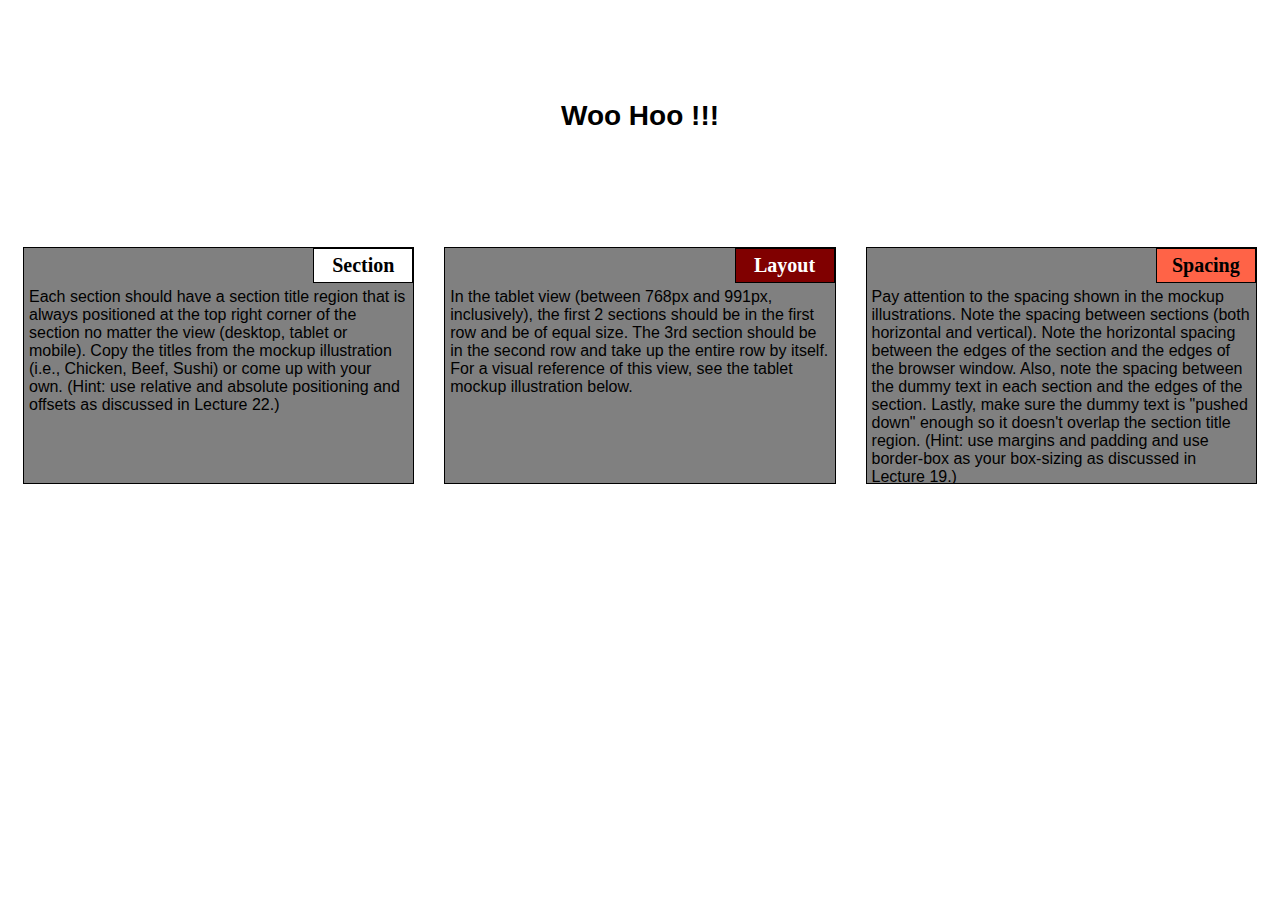
<file: module2-solution/index.html>
<!DOCTYPE html>
<html lang="en">

<head>
    <meta charset="UTF-8">
    <meta name="viewport" content="width=device-width, initial-scale=1.0">
    <script src="style.css"></script>
    <title>Module 2 Solution</title>
    <style >
        /*basic style*/
        * {
            box-sizing: border-box;
        }
        body {
            background-color: white;
        }
        h1 {
            margin: 100px;
            text-align: center;
            font-family: Helvetica;
            font-weight: bold;
            font-size: 175%;
        }
        section {
            position: relative;
            padding: 15px;
            width: 100%;
        }
        p {
            position: relative;
            clear: right;
        }
        div {
            position: relative;
            background-color: gray;
            border: 1px solid black;
            width: 100%;
            margin-left: auto;
            margin-right: auto;
            margin-bottom: auto;
        }
        .sub1 {
            float: right;
            width: 100px;
            padding: 5px;
            margin: 0px;
            border: 1px solid black;
            text-align: center;
            font-size: 125%;
            font-weight: bold;
            background-color: white;
            
        }
        .sub2 {
            float: right;
            color: white;
            width: 100px;
            padding: 5px;
            margin: 0px;
            border: 1px solid black;
            text-align: center;
            font-size: 125%;
            font-weight: bold;
            background-color: maroon;
            
        }
        .sub3 {
            color: black;
            float: right;
            width: 100px;
            padding: 5px;
            margin: 0px;
            border: 1px solid black;
            text-align: center;
            font-size: 125%;
            font-weight: bold;
            background-color: tomato;
            
        }
        .content {
            padding: 5px;
            border: none;
            background-color: gray;
            font-family: Helvetica;
            color: black;
            margin: 0px;
            height: 200px;
            overflow: auto;
        }
        
        .row {
            width: 90%;
        }
        
        /*desktop version*/
        @media (min-width: 992px){
            .column-lg-4 {
                float: left;
                width: 33.33%;
            }
        }
        /*tablet version*/
        @media (min-width: 768px) and (max-width: 991px){
            .colmn-md-6 {
                float: left;
                width: 50%;
                margin-left: auto;
                margin-right: auto;
            }
            .colmn-md-12 {
                float: left;
                width: 100%;
                margin-left: auto;
                margin-right: auto;
            }
        }
        /*mobile version*/
        @media (max-width: 767px){
            .colmn-sm-12 {
                float: left;
                width: 100%;
            }
        }
    </style>
</head>

<body>
    <h1>Woo Hoo !!!</h1>
    <section class="column-lg-4 colmn-md-6 colmn-sm-12">
        <div>
            <p class="sub1">Section</p>
            <p class="content">
                Each section should have a section title region that is always positioned at the top right corner of the
                section no matter the view (desktop, tablet or mobile). Copy the titles from the mockup illustration
                (i.e., Chicken, Beef, Sushi) or come up with your own. (Hint: use relative and absolute positioning and
                offsets as discussed in Lecture 22.)
            </p>
        </div>
    </section>
    <section class="column-lg-4 colmn-md-6 colmn-sm-12">
        <div>
            <p class="sub2">Layout</p>
            <p class="content">In the tablet view (between 768px and 991px, inclusively), the first 2 sections should be
                in the first row and be of equal size. The 3rd section should be in the second row and take up the
                entire row by itself. For a visual reference of this view, see the tablet mockup illustration below.</p>
        </div>
    </section>
    <section class="column-lg-4 colmn-md-12 colmn-sm-12">
        <div>
            <p class="sub3">Spacing</p>
            <p class="content">Pay attention to the spacing shown in the mockup illustrations. Note the spacing between
                sections (both horizontal and vertical). Note the horizontal spacing between the edges of the section
                and the edges of the browser window. Also, note the spacing between the dummy text in each section and
                the edges of the section. Lastly, make sure the dummy text is "pushed down" enough so it doesn't overlap
                the section title region. (Hint: use margins and padding and use border-box as your box-sizing as
                discussed in Lecture 19.)</p>
        </div>
</body>

</html>
</file>
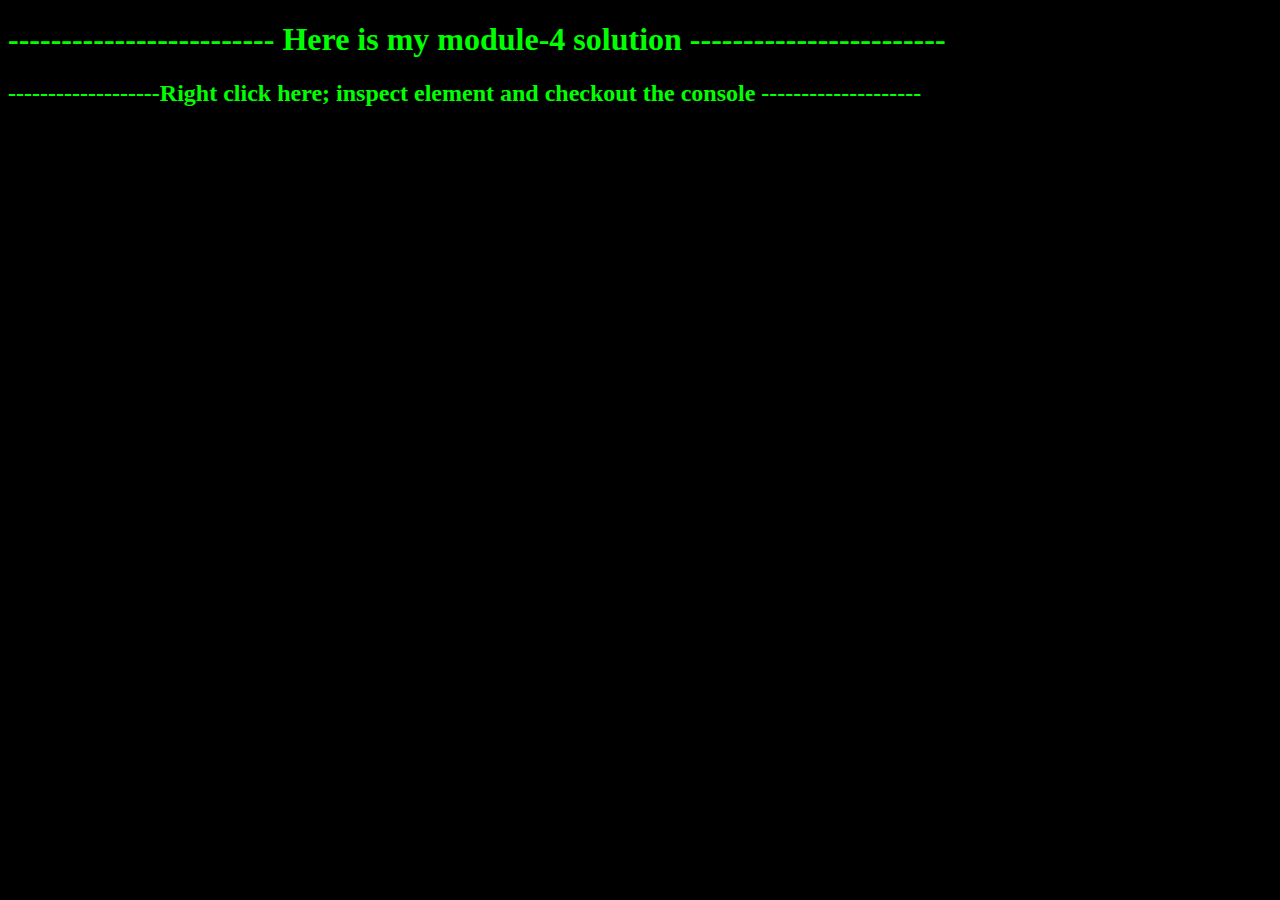
<file: module4-solution/index.html>
<!DOCTYPE html>
<html>
<head>
  <meta charset="utf-8">
  <title>Module 4 Solution</title>
  <script src="SpeakHello.js"></script>
  <script src="SpeakGoodBye.js"></script>
  <script src="script.js"></script>
  <style>
    body {background-color: black;}
    h1,h2   {color: lime;}
    
  </style>
</head>
<body background-color = "black">
  <h1>------------------------- Here is my module-4 solution ------------------------</h1>
  <h2>-------------------Right click here; inspect element and checkout the console --------------------</h2>
    
</body>
</html>
</file>
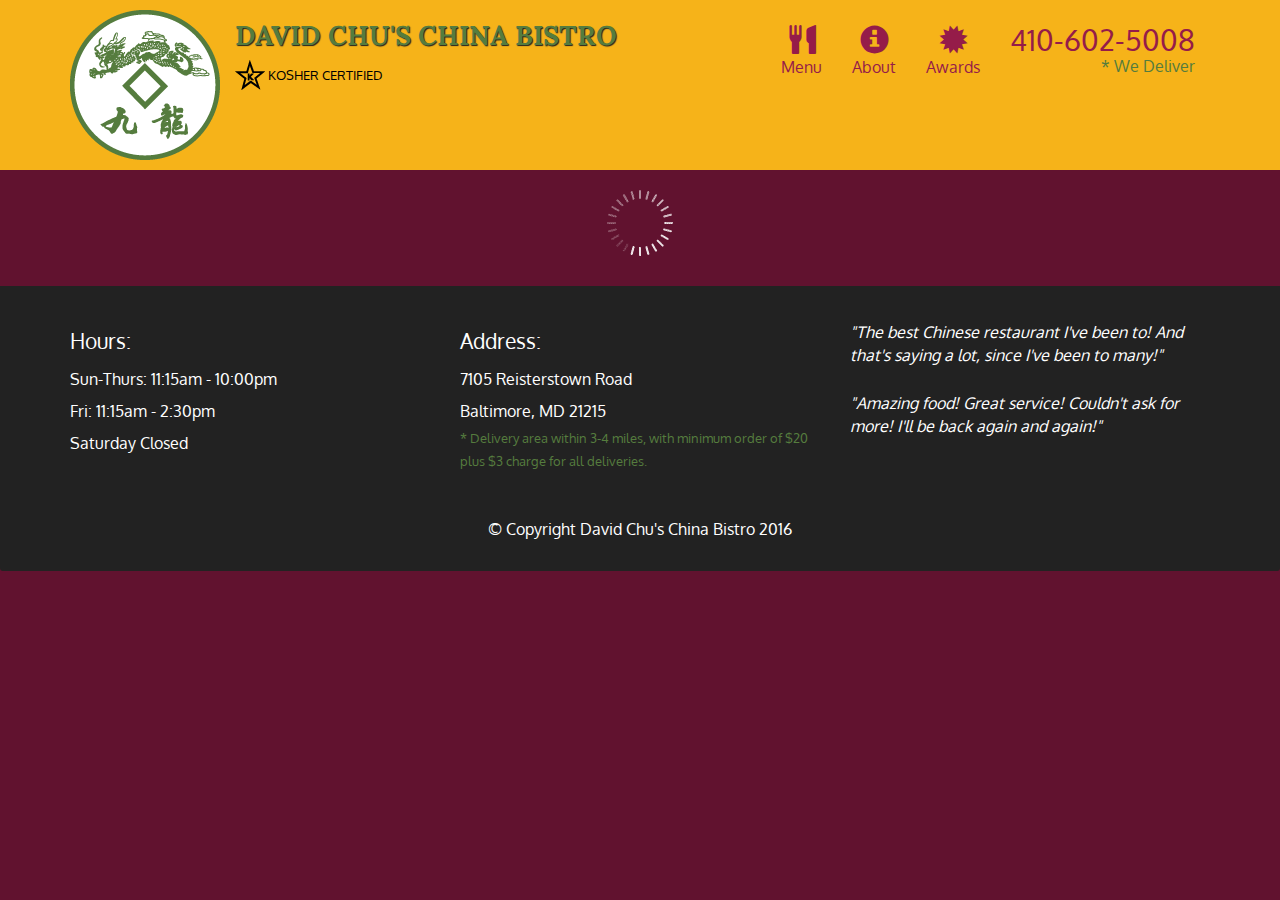
<file: module5-solution/index.html>
<!doctype html>
<html lang="en">
  <head>
    <meta charset="utf-8">
    <meta http-equiv="X-UA-Compatible" content="IE=edge">
    <meta name="viewport" content="width=device-width, initial-scale=1">
    <title>David Chu's China Bistro</title>
    <link rel="stylesheet" href="css/bootstrap.min.css">
    <link rel="stylesheet" href="css/styles.css">
    <link href='https://fonts.googleapis.com/css?family=Oxygen:400,300,700' rel='stylesheet' type='text/css'>
    <link href='https://fonts.googleapis.com/css?family=Lora' rel='stylesheet' type='text/css'>
  </head>
<body>
  <header>
    <nav id="header-nav" class="navbar navbar-default">
      <div class="container">
        <div class="navbar-header">
          <a href="index.html" class="pull-left visible-md visible-lg">
            <div id="logo-img" alt="Logo image"></div>
          </a>

          <div class="navbar-brand">
            <a href="index.html"><h1>David Chu's China Bistro</h1></a>
            <p>
              <img src="images/star-k-logo.png" alt="Kosher certification">
              <span>Kosher Certified</span>
            </p>
          </div>

          <button id="navbarToggle" type="button" class="navbar-toggle collapsed" data-toggle="collapse" data-target="#collapsable-nav" aria-expanded="false">
            <span class="sr-only">Toggle navigation</span>
            <span class="icon-bar"></span>
            <span class="icon-bar"></span>
            <span class="icon-bar"></span>
          </button>
        </div>
        
        <div id="collapsable-nav" class="collapse navbar-collapse">
           <ul id="nav-list" class="nav navbar-nav navbar-right">
            <li id="navHomeButton" class="visible-xs active">
              <a href="index.html">
                <span class="glyphicon glyphicon-home"></span> Home</a>
            </li>
            <li id="navMenuButton">
              <a href="#" onclick="$dc.loadMenuCategories();">
                <span class="glyphicon glyphicon-cutlery"></span><br class="hidden-xs"> Menu</a>
            </li>
            <li>
              <a href="#">
                <span class="glyphicon glyphicon-info-sign"></span><br class="hidden-xs"> About</a>
            </li>
            <li>
              <a href="#">
                <span class="glyphicon glyphicon-certificate"></span><br class="hidden-xs"> Awards</a>
            </li>
            <li id="phone" class="hidden-xs">
              <a href="tel:410-602-5008">
                <span>410-602-5008</span></a><div>* We Deliver</div>
            </li>
          </ul><!-- #nav-list -->
        </div><!-- .collapse .navbar-collapse -->
      </div><!-- .container -->
    </nav><!-- #header-nav -->
  </header>

  <div id="call-btn" class="visible-xs">
    <a class="btn" href="tel:410-602-5008">
    <span class="glyphicon glyphicon-earphone"></span>
    410-602-5008
    </a>
  </div>
  <div id="xs-deliver" class="text-center visible-xs">* We Deliver</div>

  <div id="main-content" class="container"></div>

  <footer class="panel-footer">
    <div class="container">
      <div class="row">
        <section id="hours" class="col-sm-4">
          <span>Hours:</span><br>
          Sun-Thurs: 11:15am - 10:00pm<br>
          Fri: 11:15am - 2:30pm<br>
          Saturday Closed
          <hr class="visible-xs">
        </section>
        <section id="address" class="col-sm-4">
          <span>Address:</span><br>
          7105 Reisterstown Road<br>
          Baltimore, MD 21215
          <p>* Delivery area within 3-4 miles, with minimum order of $20 plus $3 charge for all deliveries.</p>
          <hr class="visible-xs">
        </section>
        <section id="testimonials" class="col-sm-4">
          <p>"The best Chinese restaurant I've been to! And that's saying a lot, since I've been to many!"</p>
          <p>"Amazing food! Great service! Couldn't ask for more! I'll be back again and again!"</p>
        </section>
      </div>
      <div class="text-center">&copy; Copyright David Chu's China Bistro 2016</div>
    </div>
  </footer>

  <!-- jQuery (Bootstrap JS plugins depend on it) -->
  <script src="js/jquery-2.1.4.min.js"></script>
  <script src="js/bootstrap.min.js"></script>
  <script src="js/ajax-utils.js"></script>
  <script src="js/script.js"></script>
</body>
</html>
</file>
<file: module5-solution/css/styles.css>
body {
  font-size: 16px;
  color: #fff;
  background-color: #61122f;
  font-family: 'Oxygen', sans-serif;
}

/** HEADER **/
#header-nav {
  background-color: #f6b319;
  border-radius: 0;
  border: 0;
}

#logo-img {
  background: url('../images/restaurant-logo_large.png') no-repeat;
  width: 150px;
  height: 150px;
  margin: 10px 15px 10px 0;
}

.navbar-brand {
  padding-top: 25px;
}
.navbar-brand h1 { /* Restaurant name */
  font-family: 'Lora', serif;
  color: #557c3e;
  font-size: 1.5em;
  text-transform: uppercase;
  font-weight: bold;
  text-shadow: 1px 1px 1px #222;
  margin-top: 0;
  margin-bottom: 0;
  line-height: .75;
}
.navbar-brand a:hover, .navbar-brand a:focus {
  text-decoration: none;
}
.navbar-brand p { /* Kosher cert */
  color: #000;
  text-transform: uppercase;
  font-size: .7em;
  margin-top: 15px;
}
.navbar-brand p span { /* Star-K */
  vertical-align: middle;
}

#nav-list {
  margin-top: 10px;
}
#nav-list a {
  color: #951C49;
  text-align: center;
}
#nav-list a:hover {
  background: #E7E7E7;
}
#nav-list a span {
  font-size: 1.8em;
}

#phone {
  margin-top: 5px;
}
#phone a { /* Phone number */
  text-align: right;
  padding-bottom: 0;
}
#phone div { /* We Deliver */
  color: #557c3e;
  text-align: right;
  padding-right: 15px;
}

.navbar-header button.navbar-toggle, .navbar-header .icon-bar {
  border: 1px solid #61122f;
}
.navbar-header button.navbar-toggle {
  clear: both;
  margin-top: -30px;
}
/* END HEADER */

/* FOOTER */
.panel-footer {
  margin-top: 30px;
  padding-top: 35px;
  padding-bottom: 30px;
  background-color: #222;
  border-top: 0;
}
.panel-footer div.row {
  margin-bottom: 35px;
}
#hours, #address {
  line-height: 2;
}
#hours > span, #address > span {
  font-size: 1.3em;
}
#address p {
  color: #557c3e;
  font-size: .8em;
  line-height: 1.8;
}
#testimonials {
  font-style: italic;
}
#testimonials p:nth-child(2) {
  margin-top: 25px;
}
/* END FOOTER */



/* HOME PAGE */
.container .jumbotron {
  box-shadow: 0 0 50px #3F0C1F;
  border: 2px solid #3F0C1F;
}

#menu-tile, #specials-tile, #map-tile {
  height: 250px;
  width: 100%;
  margin-bottom: 15px;
  position: relative;
  border: 2px solid #3F0C1F;
  overflow: hidden;
}
#menu-tile:hover, #specials-tile:hover, #map-tile:hover {
  box-shadow: 0 1px 5px 1px #cccccc;
}
#menu-tile {
  background: url('../images/menu-tile.jpg') no-repeat;
  background-position: center;
}
#specials-tile {
  background: url('../images/specials-tile.jpg') no-repeat;
  background-position: center;
}
#menu-tile span, #specials-tile span, #map-tile span {
  position: absolute;
  bottom: 0;
  right: 0;
  width: 100%;
  text-align: center;
  font-size: 1.6em;
  text-transform: uppercase;
  background-color: #000;
  color: #fff;
  opacity: .8;
}
/* END HOME PAGE */

/* MENU CATEGORIES PAGE */
.category-tile { 
  position: relative;
  border: 2px solid #3F0C1F;
  overflow: hidden;
  width: 200px;
  height: 200px;
  margin: 0 auto 15px;
}
.category-tile span {
  position: absolute;
  bottom: 0;
  right: 0;
  width: 100%;
  text-align: center;
  font-size: 1.2em;
  text-transform: uppercase;
  background-color: #000;
  color: #fff;
  opacity: .8;
}
.category-tile:hover {
  box-shadow: 0 1px 5px 1px #cccccc;
}

#menu-categories-title + div {
  margin-bottom: 50px;
}
/* END MENU CATEGORIES PAGE */

/* SINGLE CATEGORY PAGE */
.menu-item-tile {
  margin-bottom: 25px;
}
.menu-item-tile hr {
  width: 80%;
}
.menu-item-tile .menu-item-price {
  font-size: 1.1em;
  text-align: right;
  margin-top: -15px;
  margin-right: -15px;
}
.menu-item-tile .menu-item-price span {
  font-size: .6em;
}
.menu-item-photo {
  position: relative;
  border: 2px solid #3F0C1F; 
  overflow: hidden;
  padding: 0;
  margin-right: -15px;
  margin-left: auto;
  margin-bottom: 20px;
  max-width: 250px;
}
.menu-item-photo div {
  position: absolute;
  bottom: 0;
  right: 0;
  width: 80px;
  background-color: #557c3e;
  text-align: center;
}
.menu-item-description {
  padding-right: 30px;
}
h3.menu-item-title {
  margin: 0 0 10px;
}
.menu-item-details {
  font-size: .9em;
  font-style: italic;
}
/* END SINGLE CATEGORY PAGE */


/********** Large devices only **********/
@media (min-width: 1200px) {
  .container .jumbotron {
    background: url('../images/jumbotron_1200.jpg') no-repeat;
    height: 675px;
  }
}

/********** Medium devices only **********/
@media (min-width: 992px) and (max-width: 1199px) {
  /* Header */
  #logo-img {
    background: url('../images/restaurant-logo_medium.png') no-repeat;
    width: 100px;
    height: 100px;
    margin: 5px 5px 5px 0;
  }
  /* End Header */

  /* Home Page */
  .container .jumbotron {
    background: url('../images/jumbotron_992.jpg') no-repeat;
    height: 558px;
  }
  /* End Home Page */
}

/********** Small devices only **********/
@media (min-width: 768px) and (max-width: 991px) {
  /* Home Page */
  .container .jumbotron {
    background: url('../images/jumbotron_768.jpg') no-repeat;
    height: 432px;
  }
  /* End Home Page */
}

/********** Extra small devices only **********/
@media (max-width: 767px) {
  /* Header */
  .navbar-brand {
    padding-top: 10px;
    height: 80px;
  }
  .navbar-brand h1 { /* Restaurant name */
    padding-top: 10px;
    font-size: 5vw; /* 1vw = 1% of viewport width */
  }
  .navbar-brand p { /* Kosher cert */
    font-size: .6em;
    margin-top: 12px;
  }
  .navbar-brand p img { /* Star-K */
    height: 20px;
  }

  #collapsable-nav a { /* Collapsed nav menu text */
    font-size: 1.2em;
  }
  #collapsable-nav a span { /* Collapsed nav menu glyph */
    font-size: 1em;
    margin-right: 5px;
  }

  #call-btn > a {
    font-size: 1.5em;
    display: block;
    margin: 0 20px;
    padding: 10px;
    border: 2px solid #fff;
    background-color: #f6b319;
    color: #951c49;
  }
  #xs-deliver {
    margin-top: 5px;
    font-size: .7em;
    letter-spacing: .1em;
    text-transform: uppercase;
  }
  /* End Header */

  /* Footer */
  .panel-footer section {
    margin-bottom: 30px;
    text-align: center;
  }
  .panel-footer section:nth-child(3) {
    margin-bottom: 0; /* margin already exists on the whole row */
  }
  .panel-footer section hr {
    width: 50%;
  }
  /* End Footer */

  /* Home Page */
  .container .jumbotron {
    margin-top: 30px;
    padding: 0;
  }
  #menu-tile, #specials-tile {
    width: 360px;
    margin: 0 auto 15px;
  }

  .menu-item-photo {
    margin-right: auto;
  }
  .menu-item-tile .menu-item-price {
    text-align: center;
  }
  .menu-item-description {
    text-align: center;;
  }
}


/********** Super extra small devices Only :-) (e.g., iPhone 4) **********/
@media (max-width: 479px) {
  /* Header */
  .navbar-brand h1 { /* Restaurant name */
    padding-top: 5px;
    font-size: 6vw;
  }
  /* End Header */
  
  /* Home page */
  #menu-tile, #specials-tile {
    width: 280px;
    margin: 0 auto 15px;
  }

  .col-xxs-12 {
    position: relative;
    min-height: 1px;
    padding-right: 15px;
    padding-left: 15px;
    float: left;
    width: 100%;
  }
}
</file>
